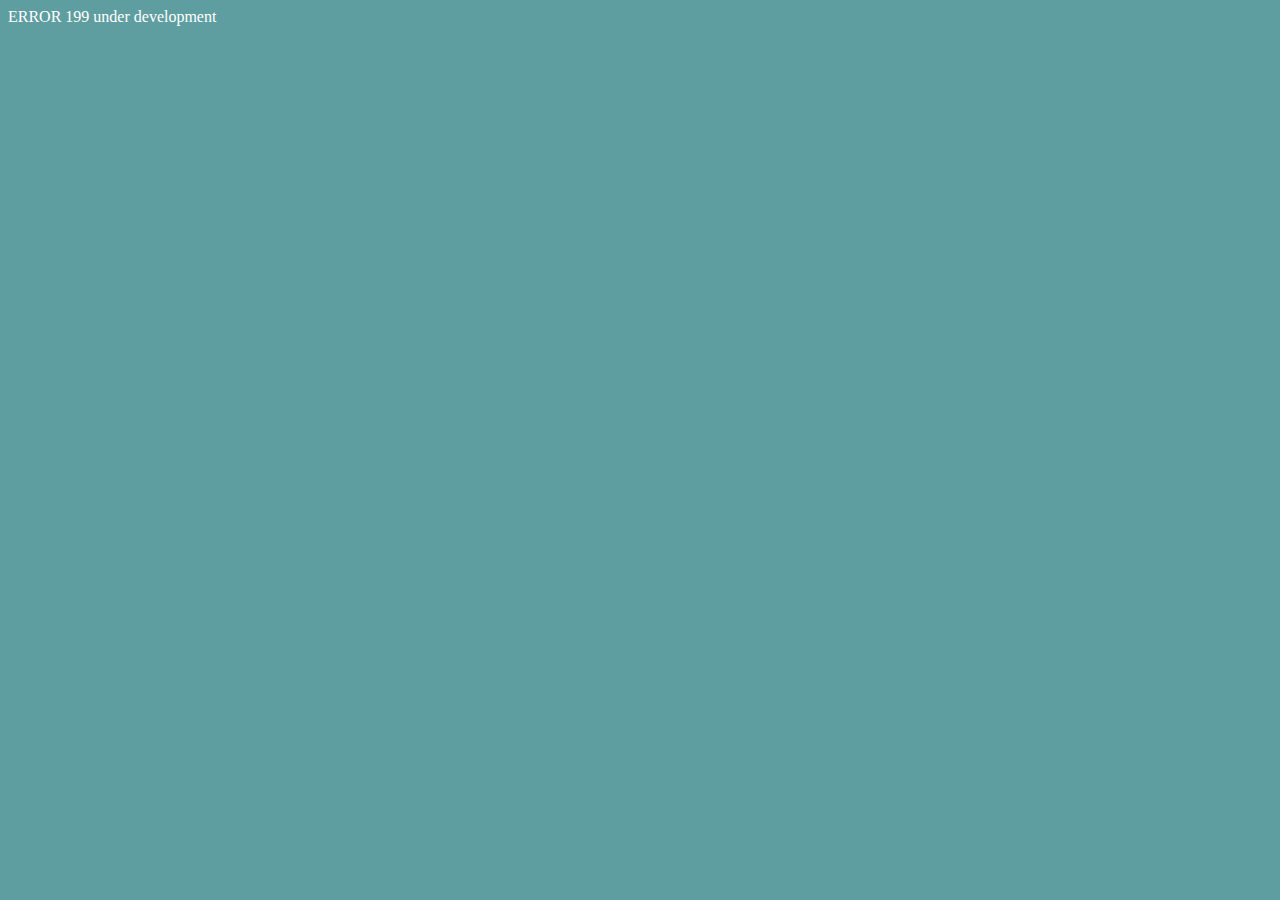
<file: faq.html>
<!DOCTYPE html>
<html lang="en">
<head>
    <meta charset="UTF-8">
    <meta http-equiv="X-UA-Compatible" content="IE=edge">
    <meta name="viewport" content="width=device-width, initial-scale=1.0">
    <title>smallTown Hotels</title>
</head>
<body style="background: cadetblue; color: white;">
    ERROR 199
    under development
</body>
</html>
</file>
